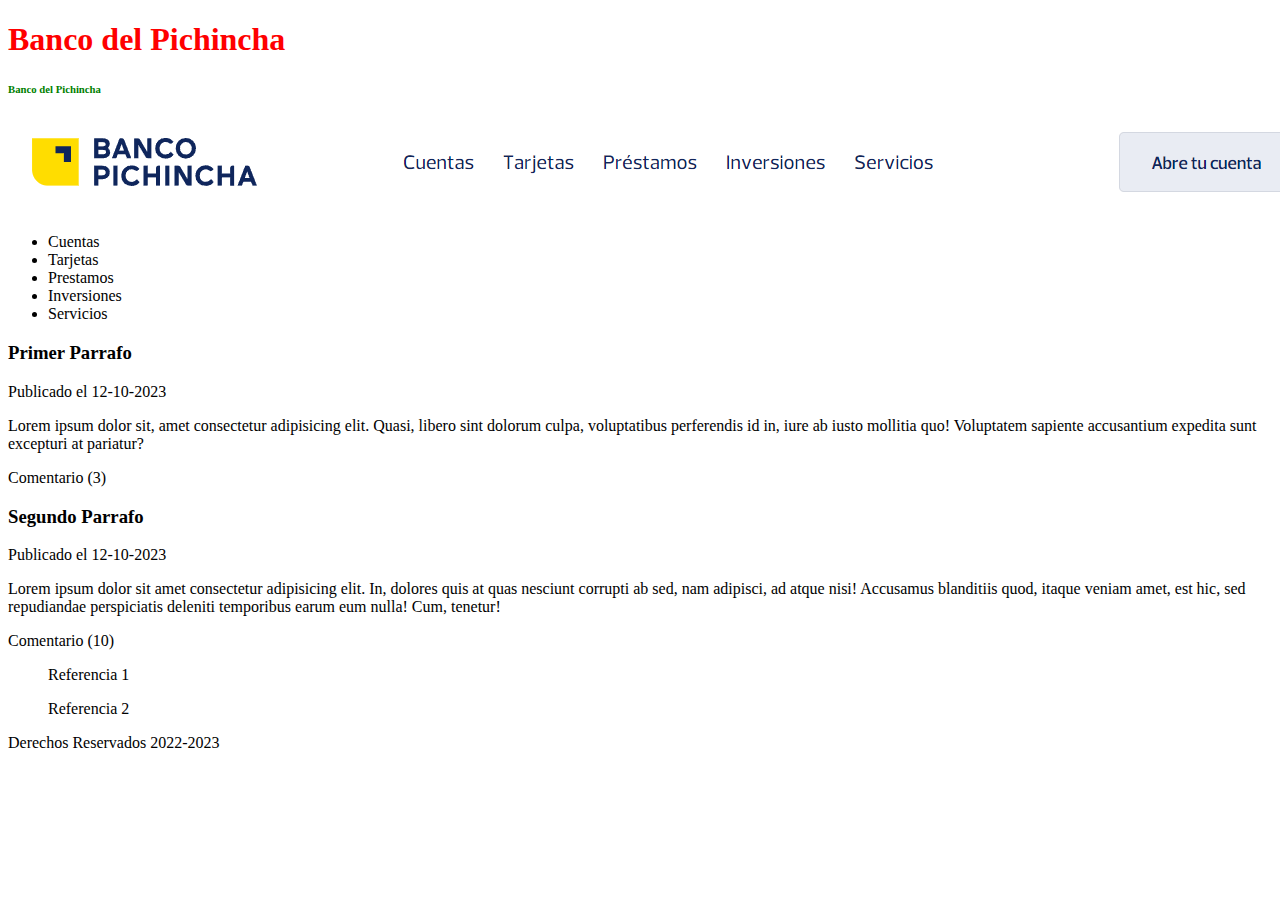
<file: index.html>
<!DOCTYPE html>
<html lang="en">

<head>
    <meta charset="UTF-8">
    <meta http-equiv="X-UA-Compatible" content="IE=edge">
    <meta name="viewport" content="width=device-width, initial-scale=1.0">
    <title>Proyecto unidad1</title>

    <style>
        
    </style>
</head>

<body>
    <head></head>
    <nav></nav>
    <section></section>
    <footer></footer>
    <header>
        <h1 style="color:red">Banco del Pichincha</h1>
        <h6 style="color: green">Banco del Pichincha</h6>
        <img src="./img/cabecera.png" alt="No se pudo cargar la imagen">
    </header>
    <nav>
        <ul>
            <li>Cuentas</li>
            <li>Tarjetas</li>
            <li>Prestamos</li>
            <li>Inversiones</li>
            <li>Servicios</li>
        </ul>
    </nav>
    <section>
        <article>
            <h3>Primer Parrafo</h3>
            <time datetime="12-10-2023">Publicado el 12-10-2023</time>
            <p>Lorem ipsum dolor sit, amet consectetur adipisicing elit. Quasi, libero sint dolorum culpa, voluptatibus
                perferendis id in, iure ab iusto mollitia quo! Voluptatem sapiente accusantium expedita sunt excepturi
                at pariatur?</p>
            <footer>
                <p>Comentario (3)</p>
            </footer>
        </article>
        <article>
            <h3>Segundo Parrafo</h3>
            <time datetime="12-10-2023">Publicado el 12-10-2023</time>
            <p>Lorem ipsum dolor sit amet consectetur adipisicing elit. In, dolores quis at quas nesciunt corrupti ab
                sed, nam adipisci, ad atque nisi! Accusamus blanditiis quod, itaque veniam amet, est hic, sed
                repudiandae perspiciatis deleniti temporibus earum eum nulla! Cum, tenetur!</p>
            <footer>
                <p>Comentario (10)</p>
            </footer>
        </article>
    </section>
    <aside>
        <blockquote cite="https://www.pichincha.com/portal/">
            Referencia 1
        </blockquote>
        <blockquote cite="https://www.produbanco.com.ec/">
            Referencia 2
        </blockquote>
    </aside>
    <footer>
        Derechos Reservados 2022-2023
    </footer>
</body>

</html>
</file>
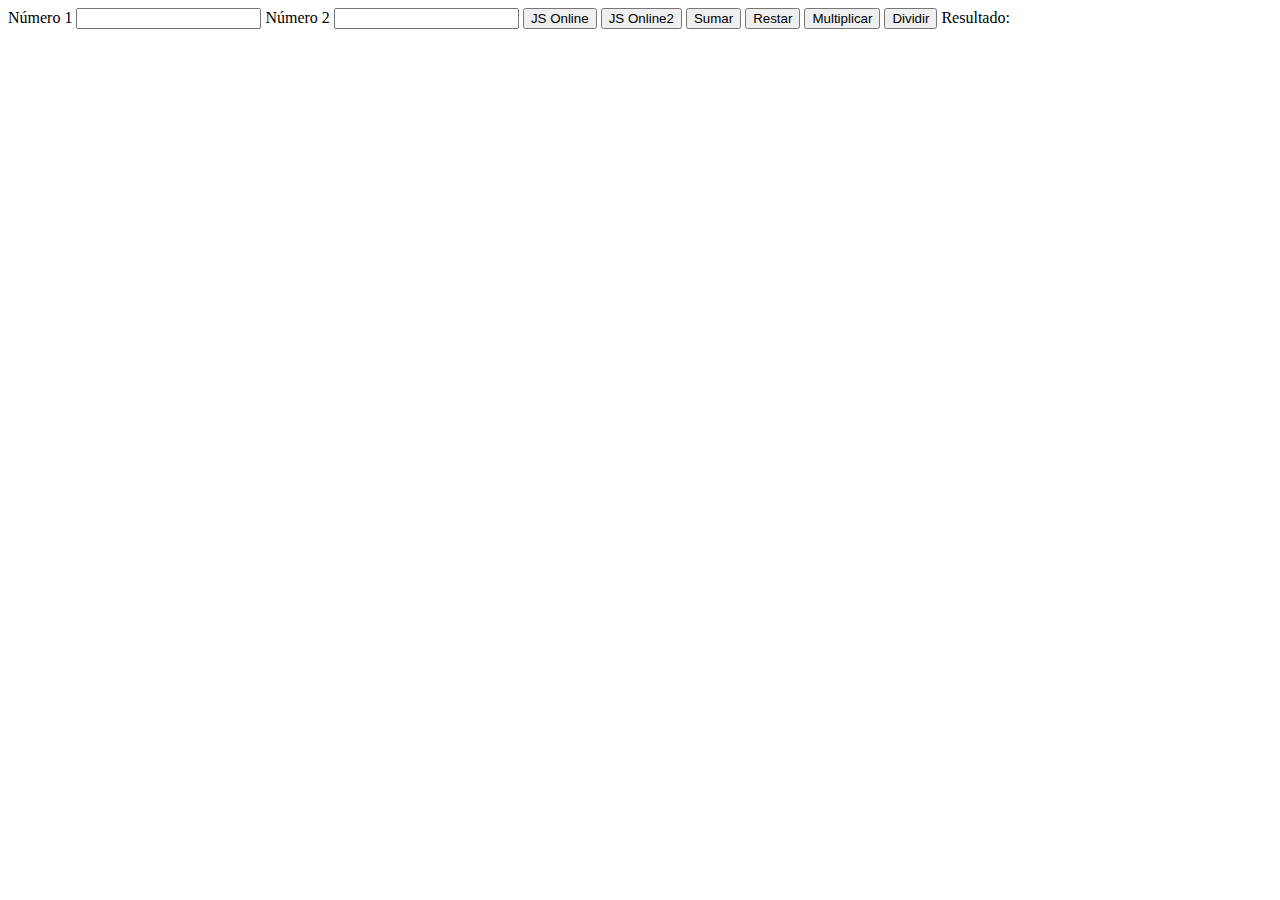
<file: html/calculadora.html>
<!DOCTYPE html>
<html lang="en">

<head>
    <meta charset="UTF-8">
    <meta http-equiv="X-UA-Compatible" content="IE=edge">
    <meta name="viewport" content="width=device-width, initial-scale=1.0">
    <title>Calculadora</title>

    <script>
        function convertir(idCampo) {
            return parseInt(document.getElementById(idCampo).value);
        }

        function sumar(num1, num2) {
            return num1 + num2;
        }

        function sumarNumeros() {
            document.getElementById('labelResultado').innerHTML = "Resultado " + sumar(convertir('idNum1'), convertir('idNum2'));
        }

        function restarNumeros() {
            document.getElementById('labelResultado').innerHTML = "Resultado " + (convertir('idNum1') - convertir('idNum2'));
        }

        function multiplicarNumeros() {
            document.getElementById('labelResultado').innerHTML = "Resultado " + (convertir('idNum1') * convertir('idNum2'));
        }

        function dividirNumeros() {
            document.getElementById('labelResultado').innerHTML =
                "Resultado " + (convertir('idNum2') != 0 ? (convertir('idNum1') / convertir('idNum2')) : 'indefinido');
        }
    </script>

</head>

<body>
    <header></header>
    <nav></nav>
    <section>
        <label for="idNum1">Número 1</label>
        <input id="idNum1" type="number">
        <label for="idNum2">Número 2</label>
        <input id="idNum2" type="number">

        <button onclick="document.getElementById('labelResultado').style.backgroundColor='red'">JS Online</button>
        <button onclick="document.getElementById('labelResultado').innerHTML ='red'">JS Online2</button>

        <button onclick="sumarNumeros()">Sumar</button>
        <button onclick="restarNumeros()">Restar</button>
        <button onclick="multiplicarNumeros()">Multiplicar</button>
        <button onclick="dividirNumeros()">Dividir</button>
        <label id="labelResultado" for="">Resultado: </label>
        
    </section>
    <footer></footer>
</body>

</html>
</file>
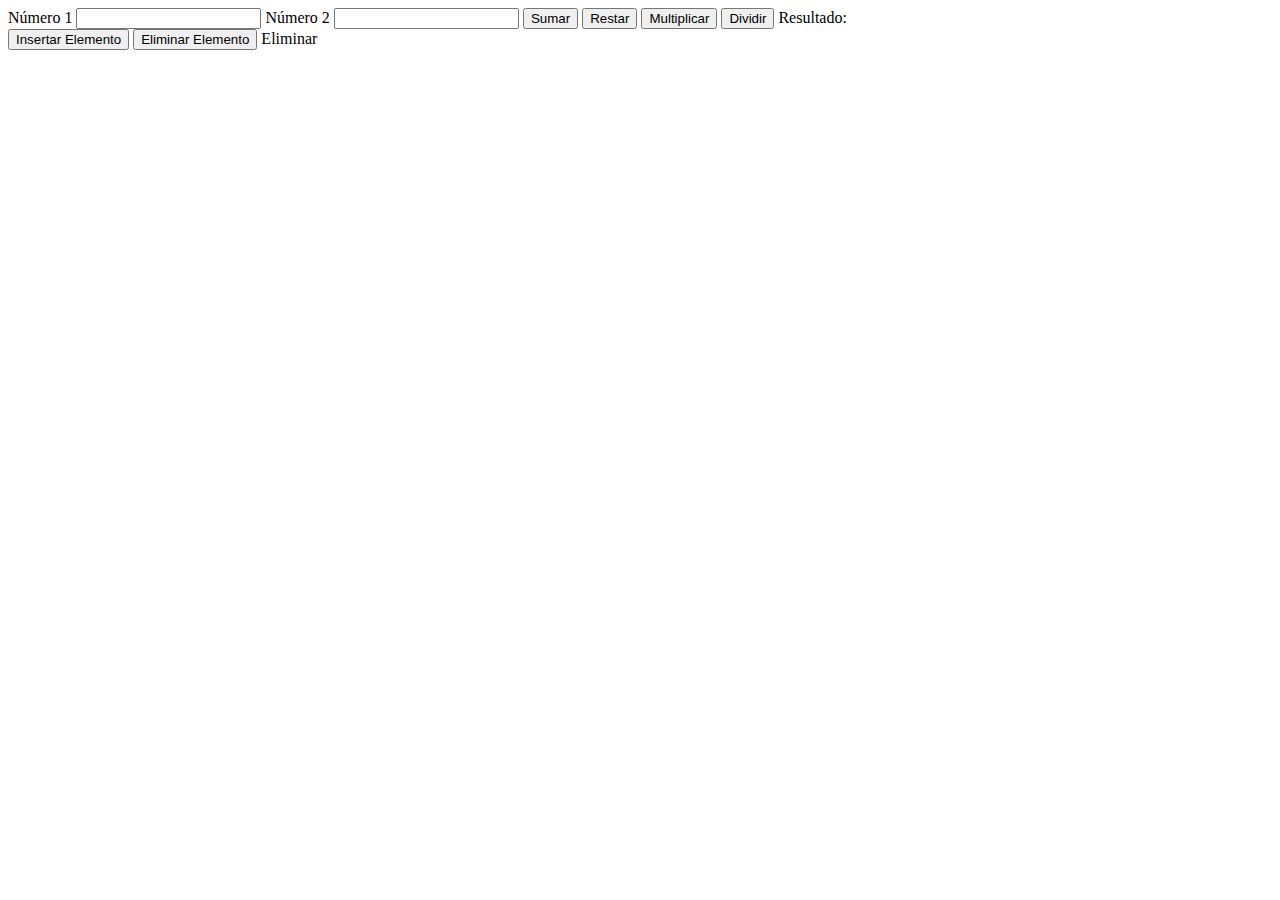
<file: html/calculadoraExterna.html>
<!DOCTYPE html>
<html lang="en">

<head>
    <meta charset="UTF-8">
    <meta http-equiv="X-UA-Compatible" content="IE=edge">
    <meta name="viewport" content="width=device-width, initial-scale=1.0">
    <title>Calculadora</title>
    <script src="../js/calculadora.js"></script>
</head>

<body>
    <header></header>
    <nav></nav>
    <section>
        <label for="idNum1">Número 1</label>
        <input id="idNum1" type="number">
        <label for="idNum2">Número 2</label>
        <input id="idNum2" type="number">

        <button onclick="sumarNumeros()">Sumar</button>
        <button onclick="restarNumeros()">Restar</button>
        <button onclick="multiplicarNumeros()">Multiplicar</button>
        <button onclick="dividirNumeros()">Dividir</button>
        <label id="labelResultado" for="">Resultado: </label><br>

        <button onclick="insertarElemento()">Insertar Elemento</button>
        <button onclick="eliminarElemento()">Eliminar Elemento</button>

        <label id="ideliminar" for=""> Eliminar </label>
        <div id="elemento"></div>
    </section>
    <footer></footer>
</body>

</html>
</file>
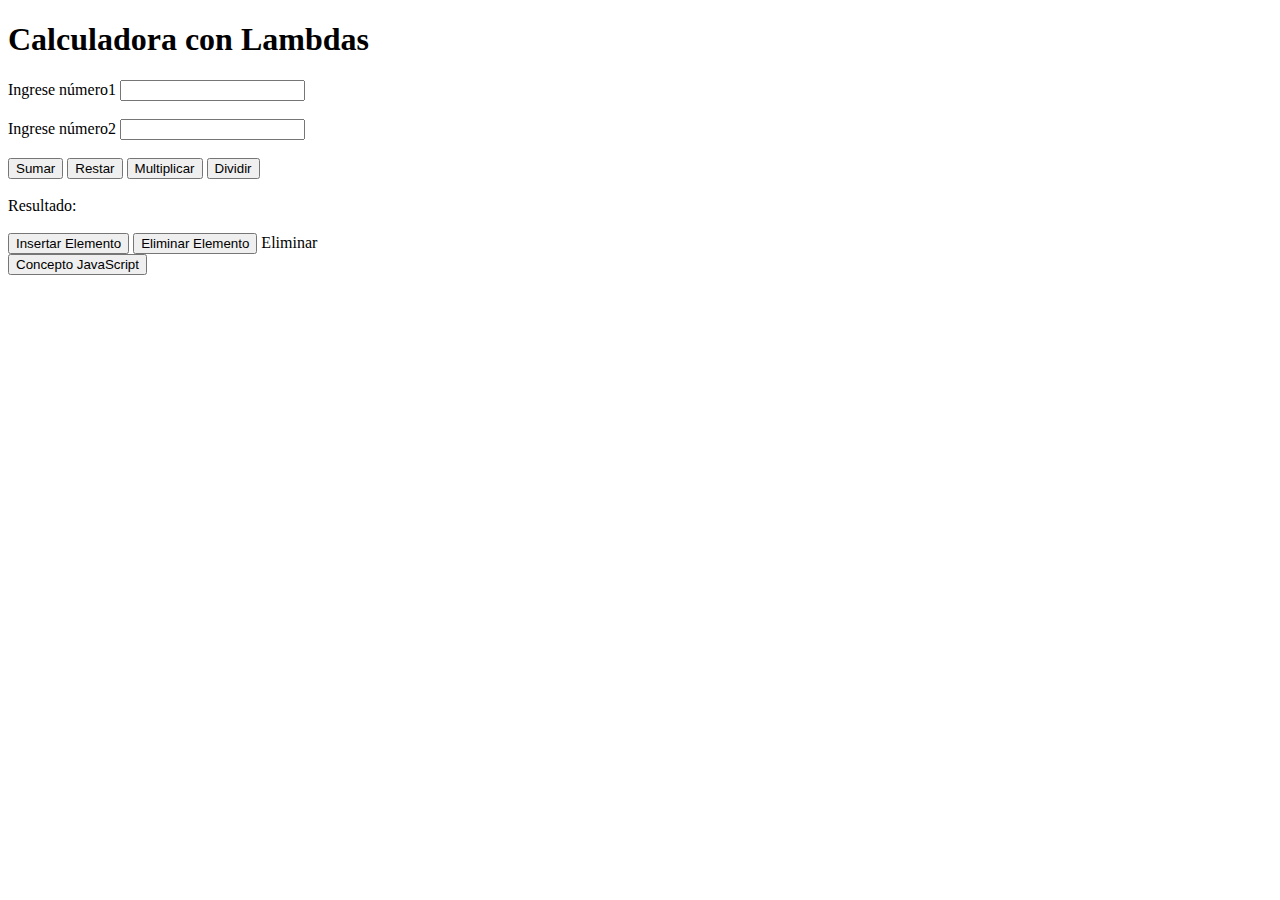
<file: html/calculadoraExternaLambda.html>
<!DOCTYPE html>
<html lang="en">

<head>
    <meta charset="UTF-8">
    <meta http-equiv="X-UA-Compatible" content="IE=edge">
    <meta name="viewport" content="width=device-width, initial-scale=1.0">
    <title>Document</title>
    <script src="../js/calculadoraLambda.js"></script>

</head>

<body>
    <header>
        <h1>Calculadora con Lambdas</h1>
    </header>
    <nav></nav>
    <section>


        <label for="idNum1">Ingrese número1</label>
        <input id="idNum1" type="number"> <br> <br>
        <label for="idNum2">Ingrese número2</label>
        <input id="idNum2" type="number"><br> <br>

        <button onclick="sumarNumeros()">Sumar</button>
        <button onclick="restarNumeros()">Restar</button>
        <button onclick="multiplicarNumeros()">Multiplicar</button>
        <button onclick="dividirNumeros()">Dividir</button> <br> <br>
        <label id="labelResultado" for="">Resultado: </label><br><br>

        <button onclick="insertarElemento()">Insertar Elemento</button>
        <button onclick="eliminarElemento()">Eliminar Elemento</button>


        <label id="ideliminar" for=""> Eliminar </label>

        <div id="elemento"></div>

        <button onclick="conceptosJS()">Concepto JavaScript</button>
    </section>
    <footer></footer>
</body>

</html>
</file>
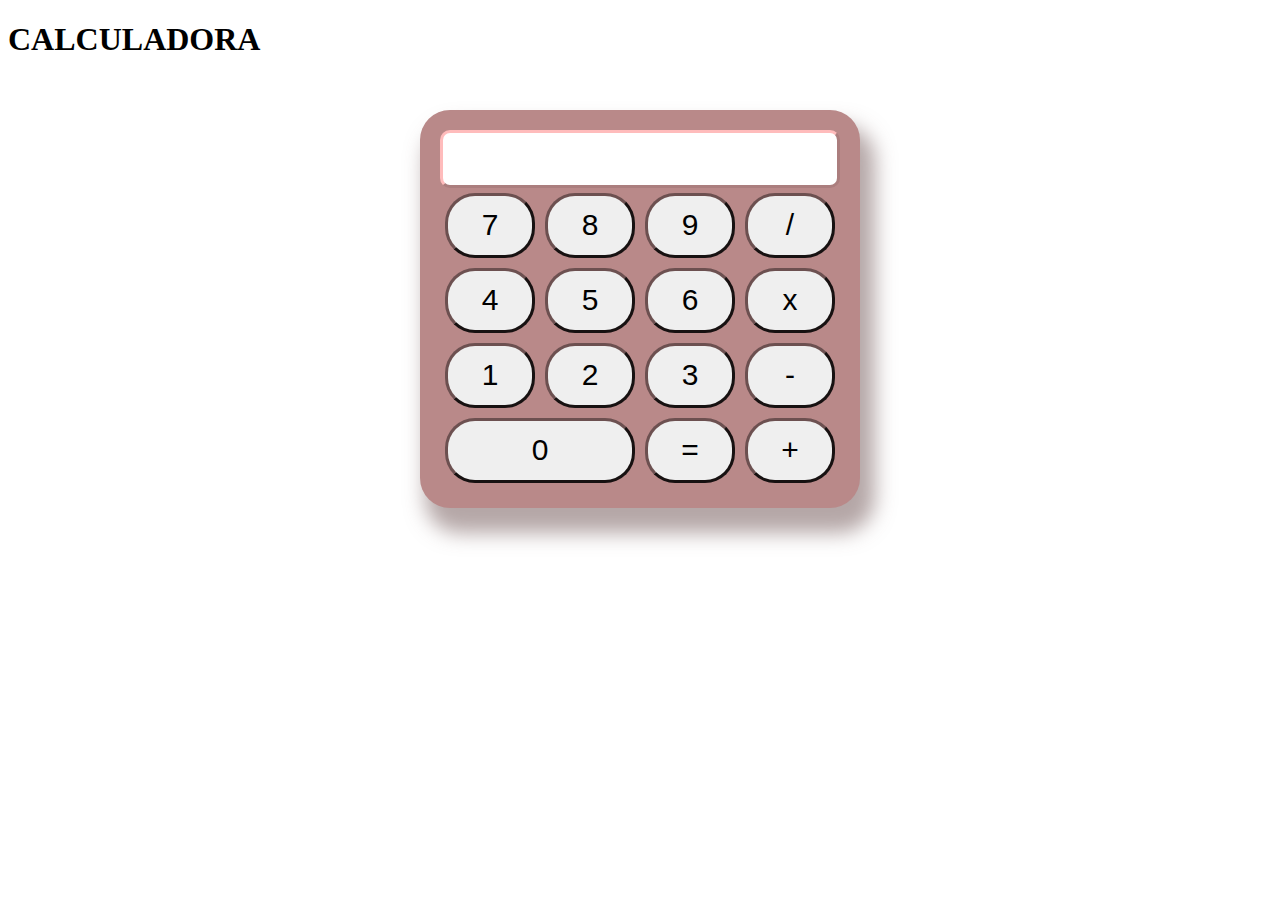
<file: html/calculadoraWeb.html>
<!DOCTYPE html>
<html lang="en">

<head>
    <meta charset="UTF-8">
    <meta http-equiv="X-UA-Compatible" content="IE=edge">
    <meta name="viewport" content="width=device-width, initial-scale=1.0">
    <title>Calculadora</title>
    <script src="../js/calculadoraWeb.js"></script>
    <link rel="stylesheet" href="../css/calculadora.css">
</head>

<body>
    <header>
        <h1>CALCULADORA</h1>
    </header>
    <section>
        
        <div class="contenedor">
            <div class='calculadora'>   
                <input type="text" id="labelResultado" readonly>

                <button class="boton" onclick="guardarValor(7)">7</button>
                <button class="boton" onclick="guardarValor(8)">8</button>
                <button class="boton" onclick="guardarValor(9)">9</button>
                <button class="boton" onclick="guardarOperacion('/')">/</button>

                <button class="boton" onclick="guardarValor(4)">4</button>
                <button class="boton" onclick="guardarValor(5)">5</button>
                <button class="boton" onclick="guardarValor(6)">6</button>
                <button class="boton" onclick="guardarOperacion('x')">x</button>

                <button class="boton" onclick="guardarValor(1)">1</button>
                <button class="boton" onclick="guardarValor(2)">2</button>
                <button class="boton" onclick="guardarValor(3)">3</button>
                <button class="boton" onclick="guardarOperacion('-')">-</button>
                
                <button class="botonCero" onclick="guardarValor(0)">0</button>

                <button class="boton" onclick="igual()">=</button>
                <button class="boton" onclick="guardarOperacion('+')">+</button>
            </div>
        </div>
    </section>
</body>

</html>
</file>
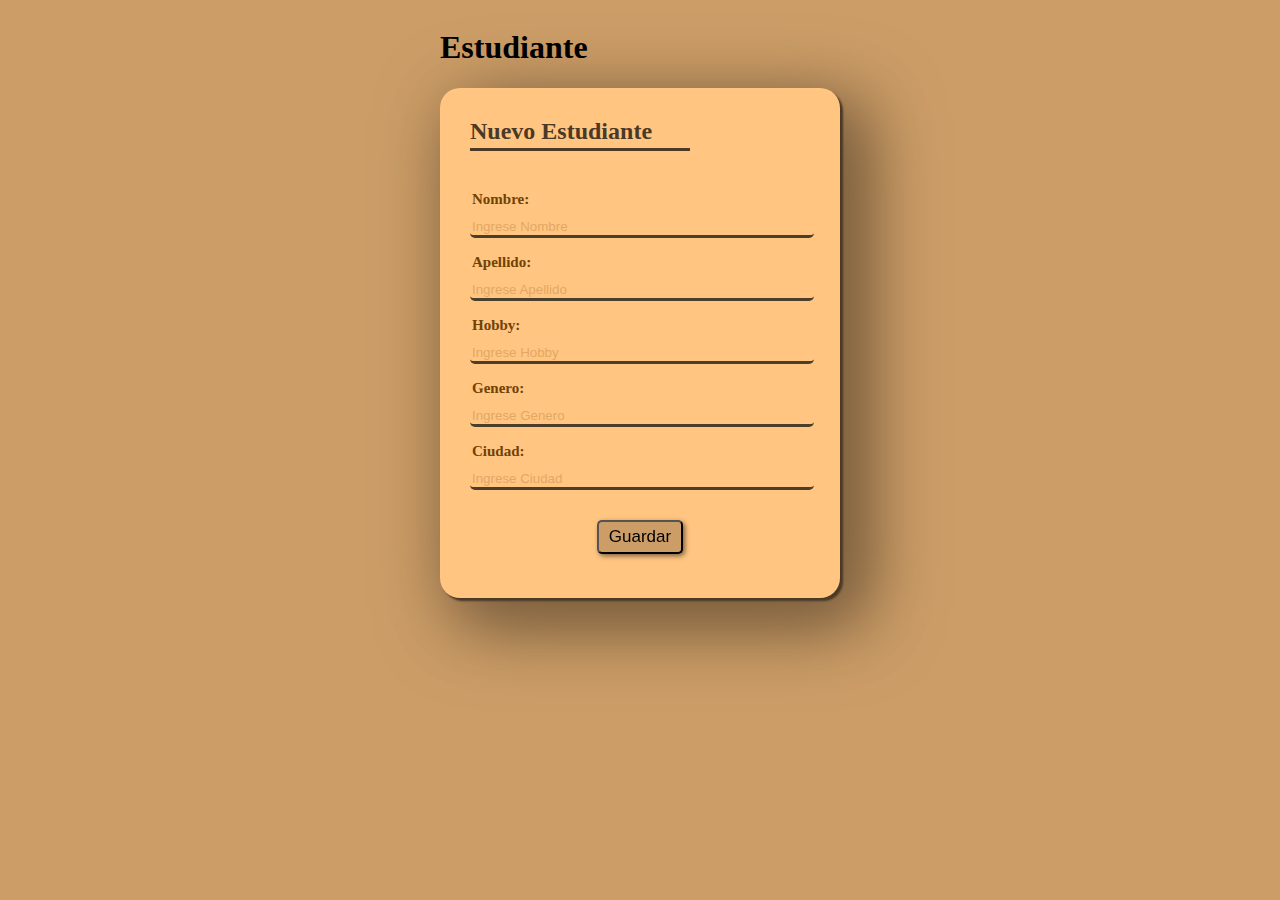
<file: html/formularioEstudiante.html>
<!DOCTYPE html>
<html lang="en">

<head>
    <meta charset="UTF-8">
    <meta http-equiv="X-UA-Compatible" content="IE=edge">
    <meta name="viewport" content="width=device-width, initial-scale=1.0">
    <title>Document</title>
    <link rel="stylesheet" href="../css/estudiante.css">
</head>

<body>
    <div class="container">
        <div class="formularioEstudiante">
            <header>
                <h1>Estudiante</h1>
            </header>
            <nav></nav>
            <section>
                <form class="form" action="https://miapi.com/estudiante" method="POST">
                    <h2>Nuevo Estudiante</h2>
                    <!-- Primera forma de hacer un input
                        <label for="nombreId">Nombre:</label>
                    <input id="nombreId" type="text">
                    -->
                    <p type="Nombre:"> <input type="text" placeholder="Ingrese Nombre"></p>
                    <p type="Apellido:"> <input type="text" placeholder="Ingrese Apellido"></p>
                    <p type="Hobby:"> <input type="text" placeholder="Ingrese Hobby"></p>
                    <p type="Genero:"> <input type="text" placeholder="Ingrese Genero"></p>
                    <p type="Ciudad:"> <input type="text" placeholder="Ingrese Ciudad"></p>

                    <button>Guardar</button>
                </form>
            </section>
            <footer></footer>
        </div>
    </div>
</body>

</html>
</file>
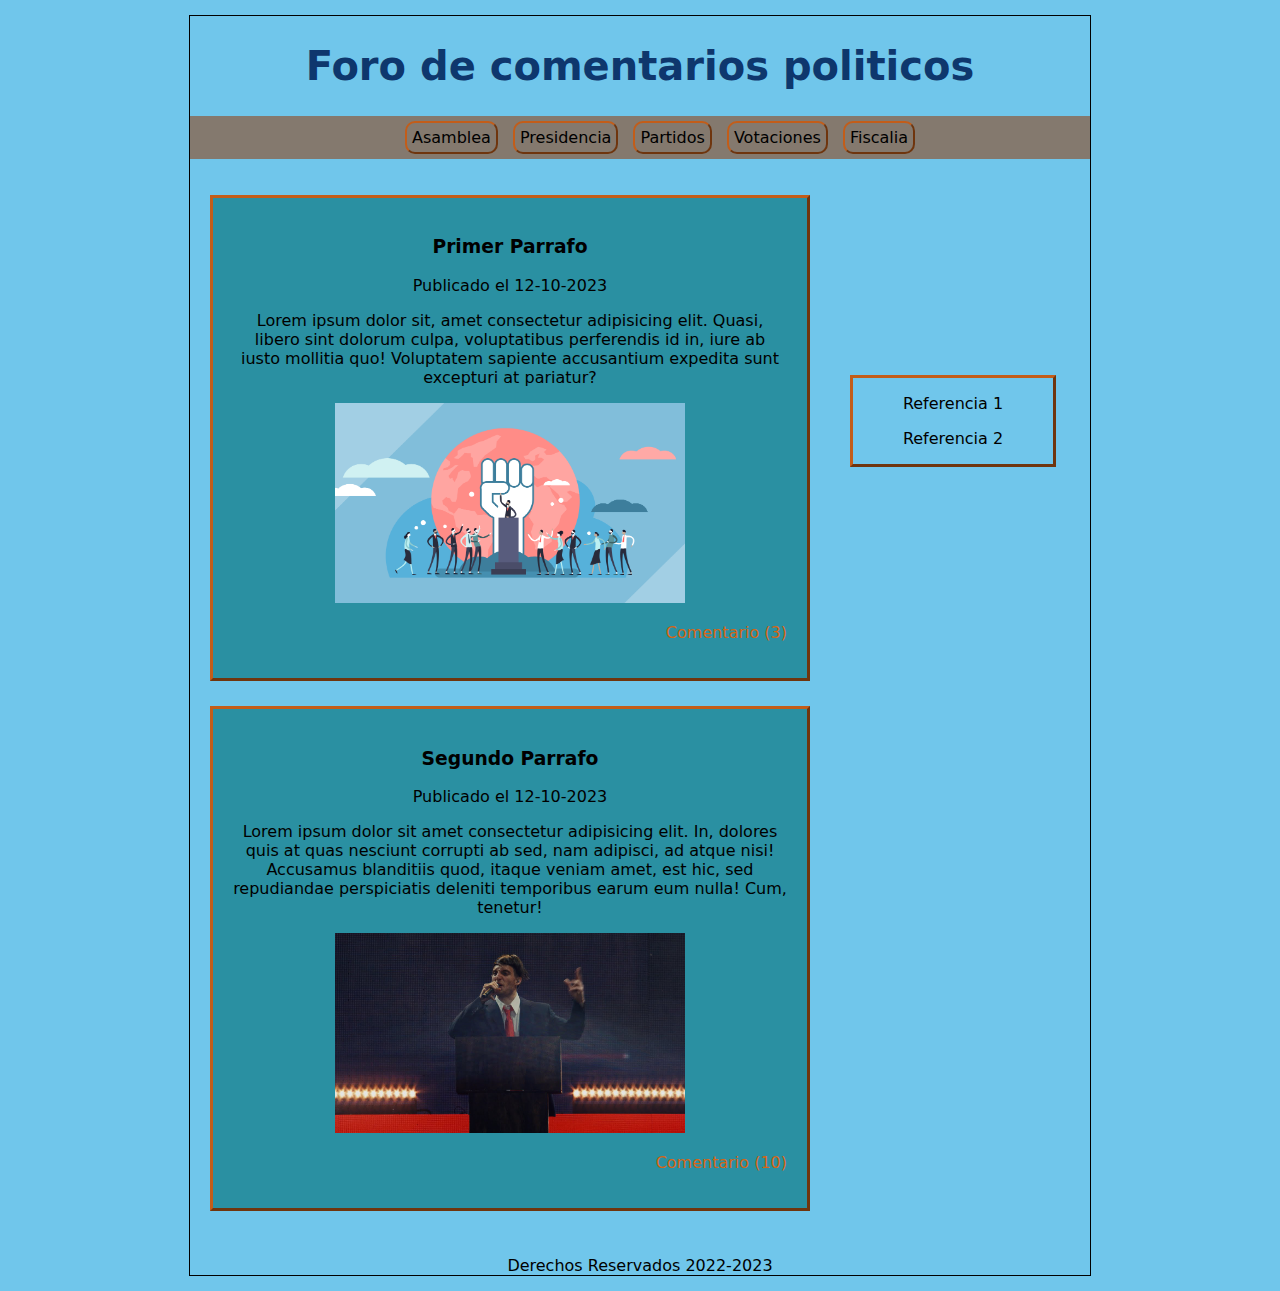
<file: html/foro.html>
<!DOCTYPE html>
<html lang="en">

<head>
    <meta charset="UTF-8">
    <meta http-equiv="X-UA-Compatible" content="IE=edge">
    <meta name="viewport" content="width=device-width, initial-scale=1.0">
    <title>Proyecto unidad1</title>
    <link rel="stylesheet" href="../css/foro.css">

</head>

<body>
    <div class="formulario">
        <header class="cabecera">
            <h1>Foro de comentarios politicos</h1>
        </header>
        <nav class="menu">
            <ul>
                <li>Asamblea</li>
                <li>Presidencia</li>
                <li>Partidos</li>
                <li>Votaciones</li>
                <li>Fiscalia</li>
            </ul>
        </nav>
        <section class="seccion">
            <article>
                <h3>Primer Parrafo</h3>
                <time datetime="12-10-2023">Publicado el 12-10-2023</time>
                <p>Lorem ipsum dolor sit, amet consectetur adipisicing elit. Quasi, libero sint dolorum culpa,
                    voluptatibus
                    perferendis id in, iure ab iusto mollitia quo! Voluptatem sapiente accusantium expedita sunt
                    excepturi
                    at pariatur?</p>
                <img src="../img/politica_dos.png" alt="No se puede mostrar página">
                <footer>
                    <p>Comentario (3)</p>
                </footer>
            </article>
            <article>
                <h3>Segundo Parrafo</h3>
                <time datetime="12-10-2023">Publicado el 12-10-2023</time>
                <p>Lorem ipsum dolor sit amet consectetur adipisicing elit. In, dolores quis at quas nesciunt corrupti
                    ab
                    sed, nam adipisci, ad atque nisi! Accusamus blanditiis quod, itaque veniam amet, est hic, sed
                    repudiandae perspiciatis deleniti temporibus earum eum nulla! Cum, tenetur!</p>
                <img src="../img/politica.jpg" alt="No se puede mostrar página">
                <footer>
                    <p>Comentario (10)</p>
                </footer>
            </article>
        </section>
        <aside class = "referencias">
            <blockquote cite="https://www.pichincha.com/portal/">
                Referencia 1
            </blockquote>
            <blockquote cite="https://www.produbanco.com.ec/">
                Referencia 2
            </blockquote>
        </aside>
        <footer class="pie">
            Derechos Reservados 2022-2023
        </footer>
    </div>
</body>

</html>
</file>
<file: css/calculadora.css>
.contenedor {
    display: flex;
    justify-content: center;
    align-items: center;
}

.calculadora {
    display: grid;
    grid-template-columns: repeat(4, 100px);
    /*grid-template-rows: ; limitar por filas*/

    background-color: rgb(185, 137, 137);

    padding: 20px;

    border-radius: 30px;

    margin: 30px;

    box-shadow: 10px 20px 20px 5px rgba(108, 80, 80, 0.5);
}

#labelResultado {
    direction: rtl;
    border: outset rgb(255, 188, 188);
    grid-column: span 4;
    height: 50px;
    border-radius: 10px;
    font-size: 30px;
}

.boton,
.botonCero {
    margin: 5px;
    height: 65px;
    border-radius: 30px;
    font-size: 30px;
    border: outset rgb(108, 80, 80);
}

.botonCero {
    grid-column: span 2;
}

button:hover {
    background-color: rgb(108, 80, 80);
    color: aliceblue;
}
</file>
<file: css/estudiante.css>
.container {
    display: flex;
    justify-content: center;
    align-items: center;
}

body {
    background-color: rgb(204, 157, 103);
}

.form {
    width: 340px;
    height: 470px;
    background-color: rgb(255, 197, 129);
    box-shadow: 3px 3px 2px rgb(75, 57, 38), 20px 20px 60px rgb(127, 98, 64), 20px 20px 80px rgb(127, 98, 64);
    border-radius: 20px;
    padding: 20px 30px;
    font-family: Tahoma;
}

h2 {
    margin: 10px 0px 40px 0px;
    padding-bottom: 3px;
    width: 220px;
    color: rgb(75, 57, 38);
    border-bottom: 3px solid rgb(75, 57, 38);
}

p::before {
    display: block;
    content: attr(type);
    margin: 5px 2px;
    font-size: 15px;
    color: rgb(112, 66, 5);
    font-weight: bold;
}

input {
    width: 100%;
    margin-top: 5px;
    border: none;
    border-radius: 5px;
    border-bottom: 3px solid rgb(75, 62, 42);
    background: none;
    outline: none;
}

input::placeholder {
    color: #c3894780;
}

.form button {
    display: block;
    margin: auto;
    border-radius: 5px;
    background: rgb(204, 157, 103);
    font-size: 17px;
    padding: 5px 10px;
    margin-top: 30px;
    box-shadow: 2px 2px 5px rgb(127, 98, 64);
    backdrop-filter: blur(5px);
}

.form button:hover{
    background: rgb(127, 98, 64);
    color: rgb(255, 212, 128);
}
</file>
<file: css/foro.css>
.menu li {
    list-style: none;
    display: inline-block;
    border: 2px outset rgb(195, 93, 25);
    border-radius: 10px;
    padding: 5px;
    margin: 5px;
    text-align: center
}

.cabecera h1 {
    font-size: 40px;
    font-family: 'system-ui';
    text-align: center;
    color: rgb(14, 55, 109);
}

.menu {
    background-color: rgb(132, 121, 110);
    text-align: center;
}

/* diplay explicito de estructuras principales */
header,
section,
footer,
aside,
nav,
article {
    display: block;
}

body {
    text-align: center;
    background-color: rgb(112, 198, 235);
}

.formulario {
    width: 900px;
    border: 1px double black;
    margin: 15px auto;
    font-family: 'system-ui';
}

.seccion {
    margin: 20px;
    width: 600px;
    float: left;
}

article {
    border: 3px outset rgb(195, 93, 25);
    padding: 20px;
    margin-bottom: 25px;
    background-color: rgb(42, 144, 162);
}

.referencias {
    border: outset 3px rgb(195, 93, 25);
    float: left;
    width: 200px;
    margin-top: 200px;
    margin-left: 20px;
}

article footer {
    text-align: right;
    color: rgb(214, 101, 20);
}

.pie {
    clear: both;
}

article img {
    height: 200px;
    width: 350px;
}
</file>
